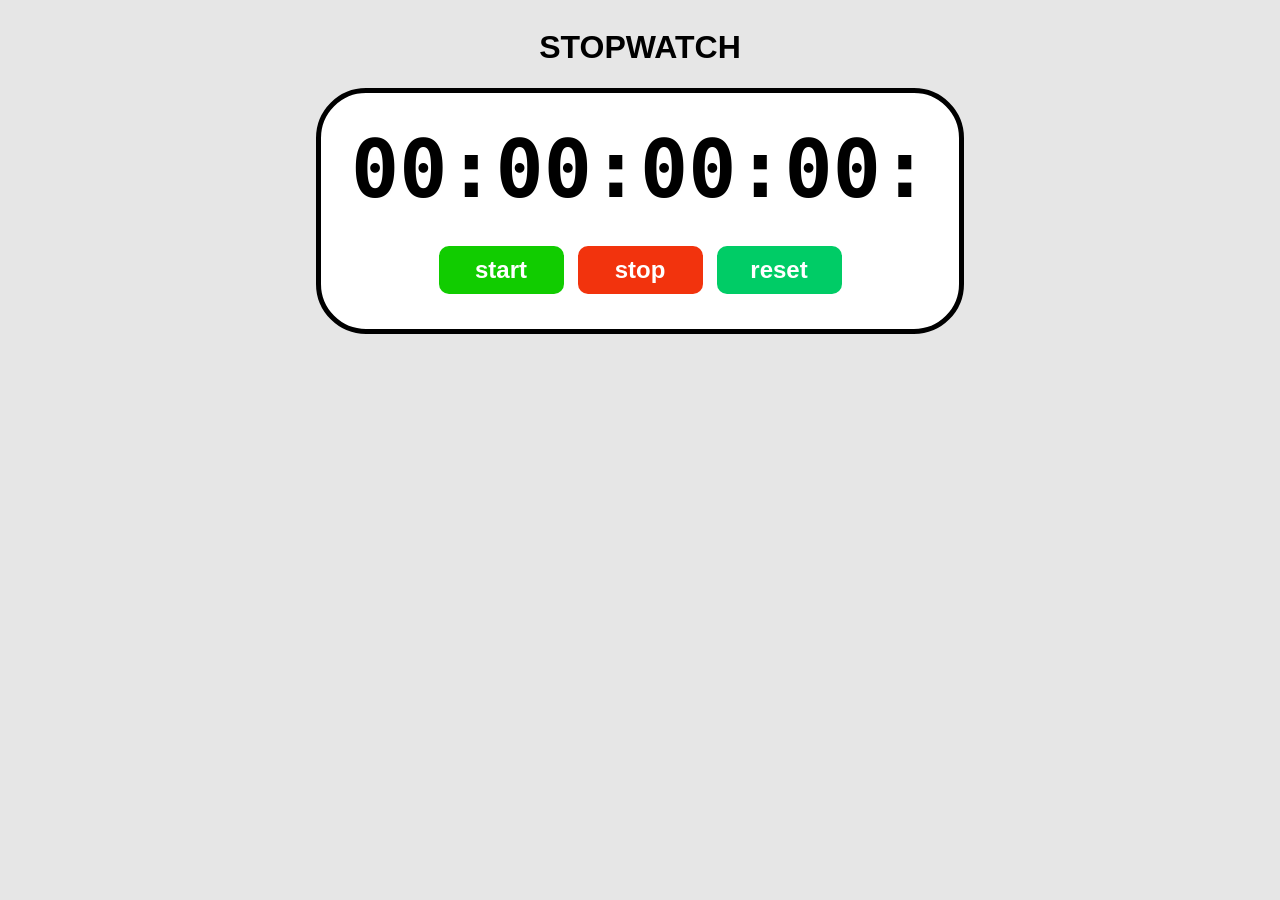
<file: index.html>
<!DOCTYPE html>
<html >
<head>
    <title>Stopwatch</title>
  <link rel="stylesheet" href="stopwatch.css">
</head>
<body>
 <h1 id="myH1">STOPWATCH</h1>

 <div id="container">
  <div id="display">00:00:00:00:</div>

  <div id="controls">
    <button id="startBtn" onclick="start()">start</button>
    <button id="stopBtn" onclick="stop()">stop</button>
    <button id="resetBtn" onclick="reset()">reset</button>


  </div>

 </div>
 <script src="stopwatch.js"></script>
</body>
</html>
</file>
<file: stopwatch.css>
body{
  display: flex;
  flex-direction: column;
  align-items: center;
  background-color:hsl(0, 0%, 90%);
}

#myH1{
  font-size: 4rems;
  font-family: "arial", sans-serif;
  color: hsl(0, 0, 25%);
}

#container{
  display: flex;
  flex-direction: column;
  align-items: center;
  padding: 30px;
  border: 5px solid;
  border-radius: 50px;
  background-color: white;
}

#display{
  font-size: 5rem;
  font-family: monospace;
  font-weight: bold;
  text-shadow: 2px 2px 2px hsl(0, 0%, 0%, 0.75%);
  color: hsl(0, 0, 30%);
  margin-bottom: 25px;
}

#controls button{
  font-size: 1.5rem;
  font-weight: bold;
  padding: 10px 20px;
  margin: 5px;
  min-width: 125px;
  border: none;
  border-radius: 10px;
  color: white;
  cursor: pointer;
  transition: backkground-color 0.5s ease;
}

#startBtn{
  background-color: hsl(115, 100%, 40%);
}

#startBtn:hover{
  background-color: hsl(115,100% , 30%);

}

#stopBtn{
  background-color: hsl(10, 90%, 50%);
}

#stopBtn:hover{
  background-color: hsl(10,90% , 40%);

}

#resetBtn{
  background-color: hsl(150, 100%, 40%);
}

#resetBtn:hover{
  background-color: hsl(150,100% , 30%);

}
</file>
